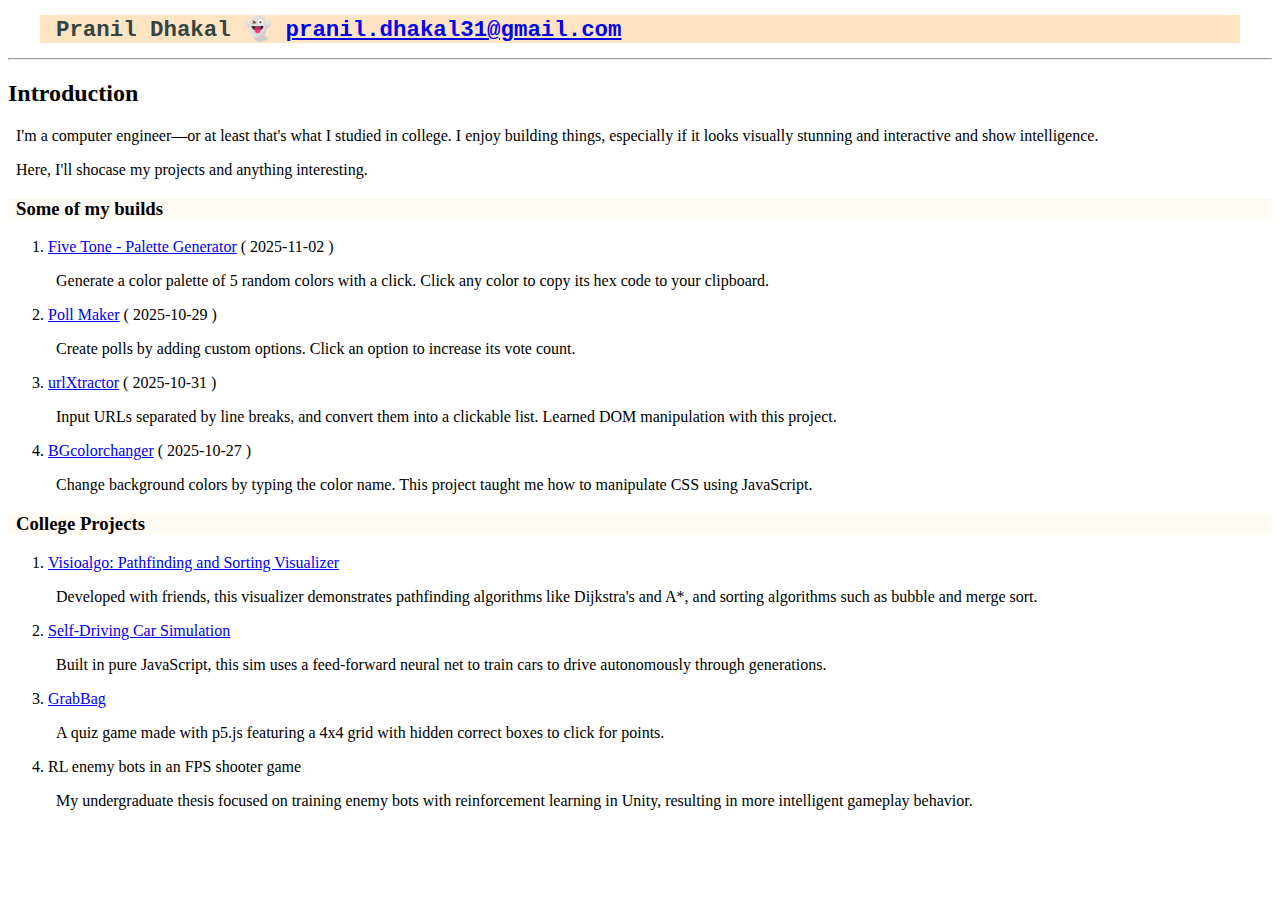
<file: index.html>
<!DOCTYPE html>
<html lang="en">

<head>
  <meta charset="UTF-8">
  <meta name="viewport" content="width=device-width, initial-scale=1.0">
  <meta name="description" content="Pranil Dhakal - Computer Engineer showcasing projects and builds">
  <meta name="author" content="Pranil Dhakal">
  <title>Pranil Dhakal - Portfolio</title>
  <link rel="stylesheet" href="style.css">
  <link rel="shortcut icon" href="./assets/favicon.svg" type="image/x-icon">
</head>

<body>
  <header>
    <h1 class="title">
      Pranil Dhakal 👻
      <a href="https://mail.google.com/mail/?view=cm&fs=1&to=pranil.dhakal31@gmail.com" id="contact">
        pranil.dhakal31@gmail.com
      </a>
    </h1>
    <hr>
  </header>

  <main>
    <section aria-labelledby="intro">
      <h2 id="intro" class="visually-hidden">Introduction</h2>
      <p>I'm a computer engineer—or at least that's what I studied in college. I enjoy building things, especially if it
        looks visually stunning and interactive and show intelligence.</p>
      <p>Here, I'll shocase my projects and anything interesting.</p>
    </section>

    <section aria-labelledby="personal-projects">
      <h3 id="personal-projects">Some of my builds</h3>
      <ol>
        <li>
          <a href="./projects/palette-gen/index.html">Five Tone - Palette Generator</a>
          <time datetime="2025-11-02" class="project-date">( 2025-11-02 )</time>
          <p>Generate a color palette of 5 random colors with a click. Click any color to copy its hex code to your
            clipboard.</p>
        </li>
        <li>
          <a href="./projects/poll-maker/index.html">Poll Maker</a>
          <time datetime="2025-11-01" class="project-date">( 2025-10-29 )</time>
          <p>Create polls by adding custom options. Click an option to increase its vote count.</p>
        </li>
        <li>
          <a href="./projects/url-extractor/index.html">urlXtractor</a>
          <time datetime="2025-10-31" class="project-date">( 2025-10-31 )</time>
          <p>Input URLs separated by line breaks, and convert them into a clickable list. Learned DOM manipulation with
            this project.</p>
        </li>
        <li>
          <a href="./projects/bg-color-change/index.html">BGcolorchanger</a>
          <time datetime="2025-10-27" class="project-date">( 2025-10-27 )</time>
          <p>Change background colors by typing the color name. This project taught me how to manipulate CSS using
            JavaScript.</p>
        </li>
      </ol>
    </section>

    <section aria-labelledby="college-projects">
      <h3 id="college-projects">College Projects</h3>
      <ol>
        <li>
          <a href="https://github.com/hailBinary/VisioAlgo" target="_blank" rel="noopener noreferrer">Visioalgo:
            Pathfinding and Sorting Visualizer</a>
          <p>Developed with friends, this visualizer demonstrates pathfinding algorithms like Dijkstra's and A*, and
            sorting algorithms such as bubble and merge sort.</p>
        </li>
        <li>
          <a href="https://github.com/hailBinary/Self-DrivingCar" target="_blank" rel="noopener noreferrer">Self-Driving
            Car Simulation</a>
          <p>Built in pure JavaScript, this sim uses a feed-forward neural net to train cars to drive autonomously
            through generations.</p>
        </li>
        <li>
          <a href="https://github.com/hailBinary/GrabBag" target="_blank" rel="noopener noreferrer">GrabBag</a>
          <p>A quiz game made with p5.js featuring a 4x4 grid with hidden correct boxes to click for points.</p>
        </li>
        <li>
          RL enemy bots in an FPS shooter game
          <p>My undergraduate thesis focused on training enemy bots with reinforcement learning in Unity, resulting in
            more intelligent gameplay behavior.</p>
        </li>
      </ol>
    </section>
  </main>
</body>

</html>
</file>
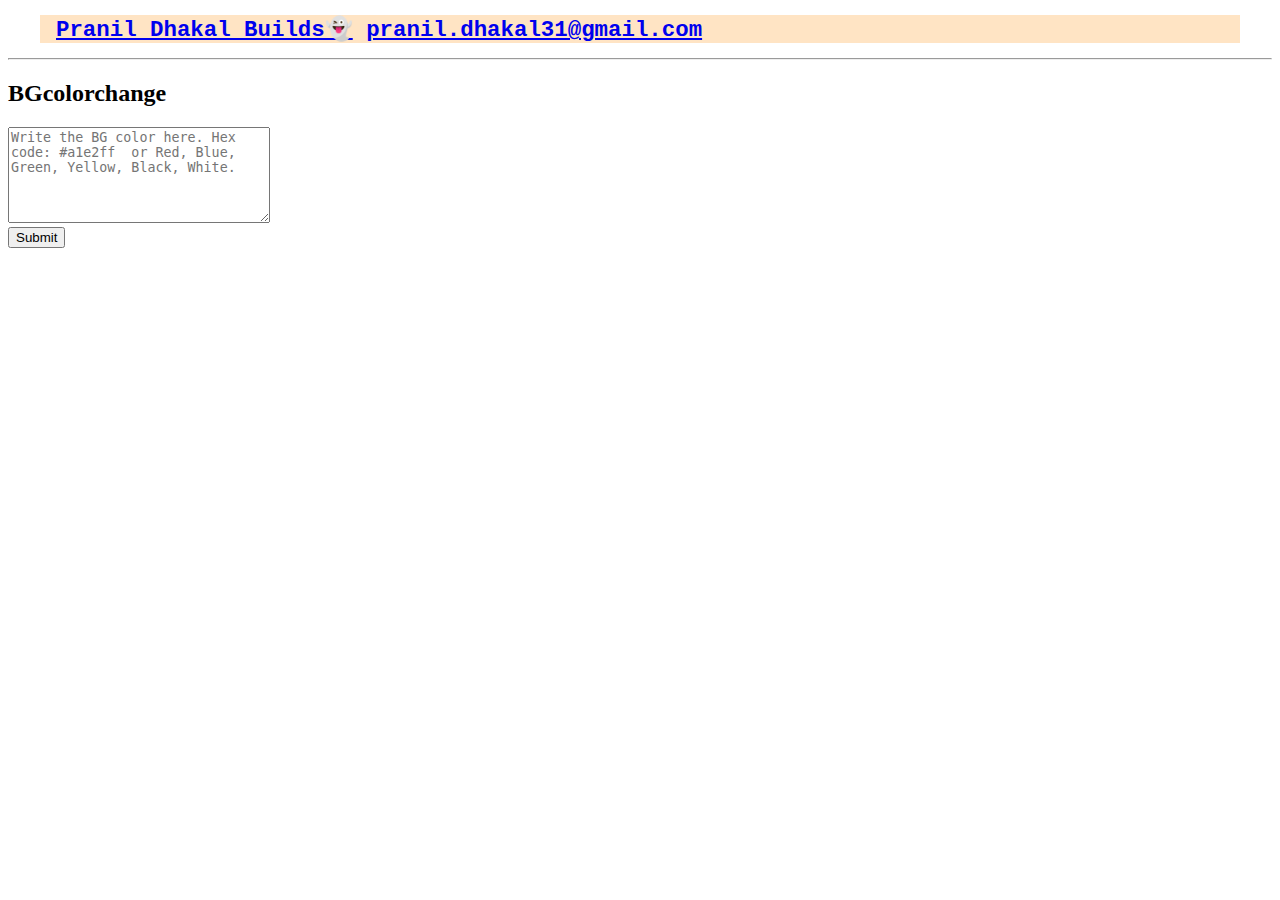
<file: projects/bg-color-change/index.html>
<!DOCTYPE html>
<html lang="en">

<head>
  <meta charset="UTF-8" />
  <meta name="viewport" content="width=device-width, initial-scale=1.0" />
  <link rel="stylesheet" href="../../style.css" />
  <link rel="shortcut icon" href="../../assets/favicon.svg" type="image/x-icon">

  <title>Pranil Builds - BGcolorChange</title>
</head>

<body id="body">
  <header>
    <h1 class="title">
      <a href="../../index.html" class="clean">Pranil Dhakal Builds👻</a>
      <a href="https://mail.google.com/mail/?view=cm&fs=1&to=pranil.dhakal31@gmail.com" id="contact">
        pranil.dhakal31@gmail.com
      </a>
    </h1>
    <hr>
  </header>
  <h2 id="title">BGcolorchange</h2>
  <form id="submit_form">
    <textarea name="message" id="main_message" rows="6" cols="30"
      placeholder="Write the BG color here. Hex code: #a1e2ff  or Red, Blue, Green, Yellow, Black, White."></textarea>
    <br />
    <input type="submit" id="submit_btn" />
  </form>
  <p id="the_paragraph"></p>
  <script src="script.js"></script>
</body>

</html>
</file>
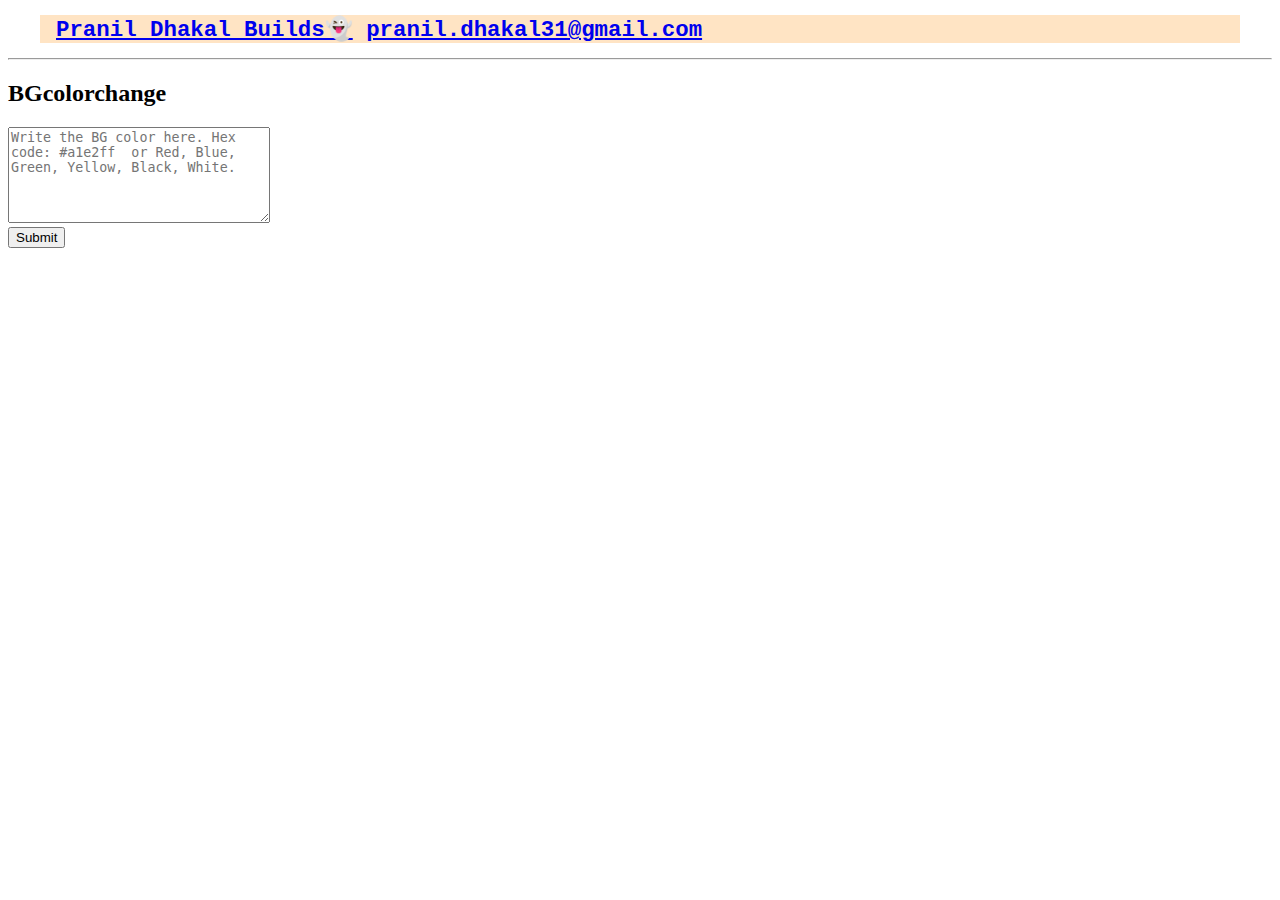
<file: projects/BGcolorchange/index.htm>
<!DOCTYPE html>
<html lang="en">

<head>
  <meta charset="UTF-8" />
  <meta name="viewport" content="width=device-width, initial-scale=1.0" />
  <link rel="stylesheet" href="../../style.css" />
  <link rel="shortcut icon" href="../../assets/favicon.svg" type="image/x-icon">

  <title>Pranil Builds - BGcolorChange</title>
</head>

<body id="body">
  <header>
    <h1 class="title">
      <a href="../../index.html" class="clean">Pranil Dhakal Builds👻</a>
      <a href="https://mail.google.com/mail/?view=cm&fs=1&to=pranil.dhakal31@gmail.com" id="contact">
        pranil.dhakal31@gmail.com
      </a>
    </h1>
    <hr>
  </header>
  <h2 id="title">BGcolorchange</h2>
  <form id="submit_form">
    <textarea name="message" id="main_message" rows="6" cols="30"
      placeholder="Write the BG color here. Hex code: #a1e2ff  or Red, Blue, Green, Yellow, Black, White."></textarea>
    <br />
    <input type="submit" id="submit_btn" />
  </form>
  <p id="the_paragraph"></p>
  <script src="main.js"></script>
</body>

</html>
</file>
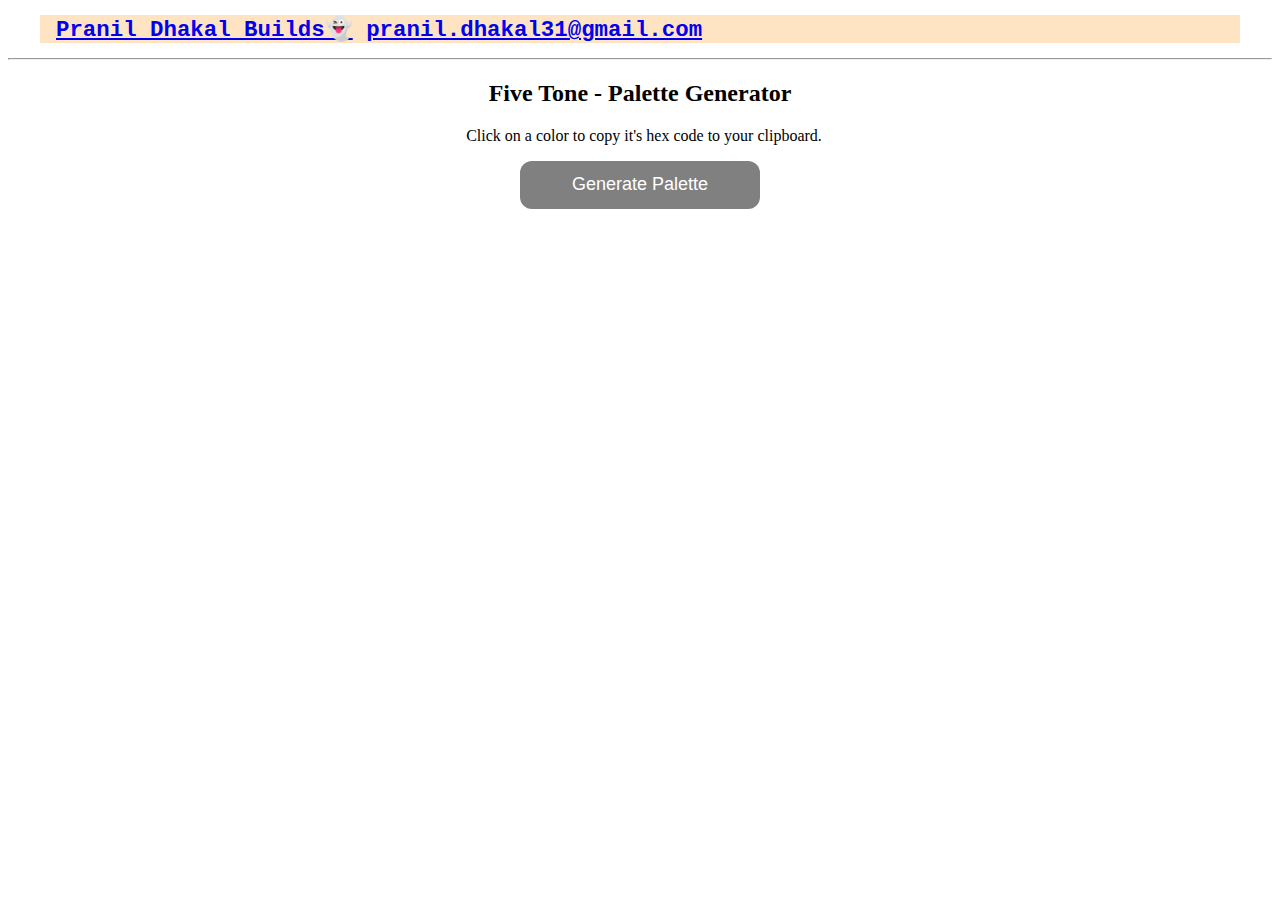
<file: projects/palette-gen/index.html>
<!DOCTYPE html>
<html lang="en">

<head>
  <meta charset="UTF-8" />
  <meta name="viewport" content="width=device-width, initial-scale=1.0" />
  <link rel="stylesheet" href="../../style.css" />
  <link rel="stylesheet" href="style.css">
  <link rel="shortcut icon" href="../../assets/favicon.svg" type="image/x-icon">

  <title>Pranil Builds - Five Tone</title>
</head>

<body id="body">
  <header>
    <h1 class="title">
      <a href="../../index.html" class="clean">Pranil Dhakal Builds👻</a>
      <a href="https://mail.google.com/mail/?view=cm&fs=1&to=pranil.dhakal31@gmail.com" id="contact">
        pranil.dhakal31@gmail.com
      </a>
    </h1>
    <hr>
  </header>
  <h2 class="centered">Five Tone - Palette Generator</h2>
  <p class="centered">Click on a color to copy it's hex code to your clipboard.</p>
  <input type="button" value="Generate Palette" id="color_gen">
  <div class="row">
    <div></div>
    <div></div>
    <div></div>
    <div></div>
    <div></div>
  </div>

  <script src="script.js"></script>
</body>

</html>
</file>
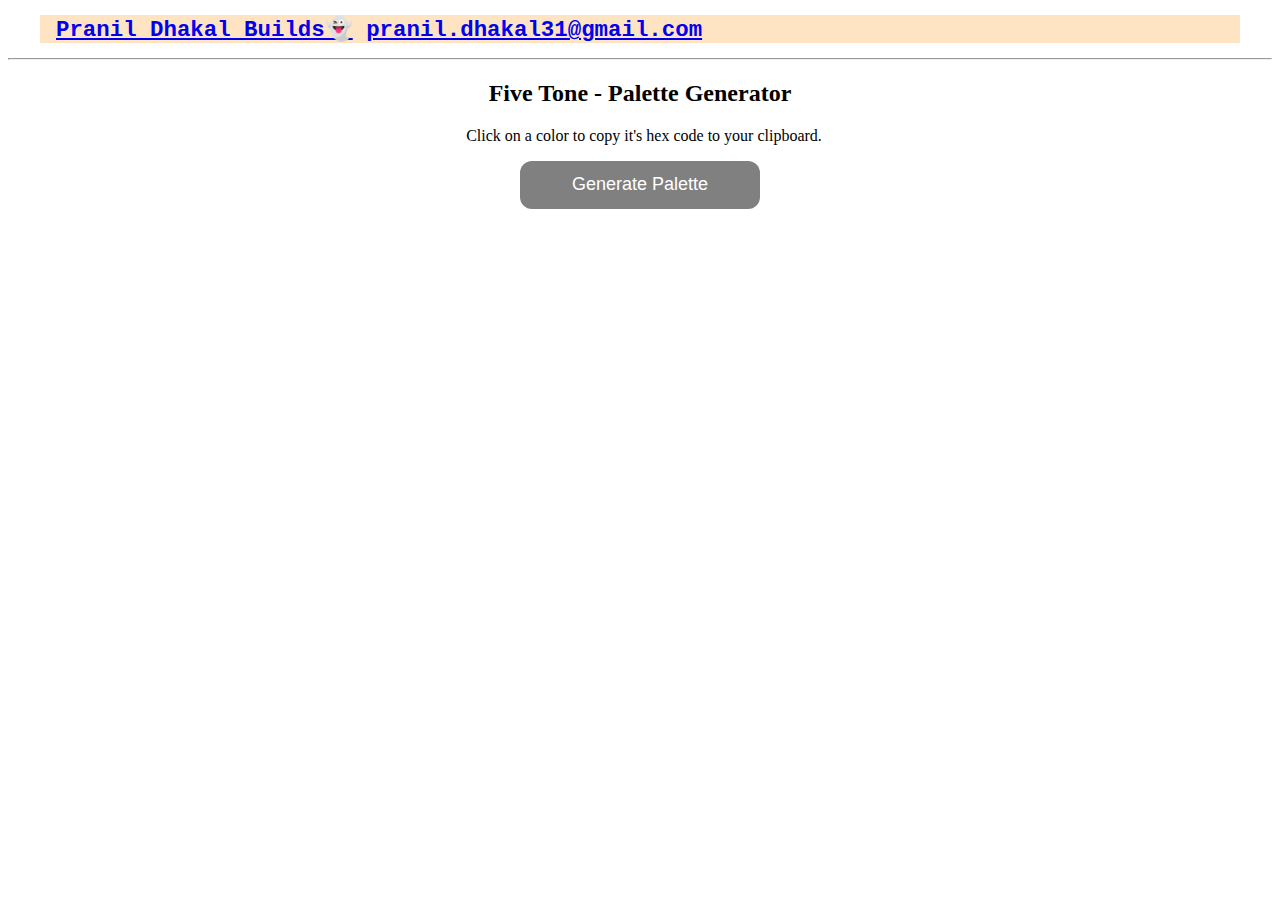
<file: projects/palette_gen/index.html>
<!DOCTYPE html>
<html lang="en">

<head>
  <meta charset="UTF-8" />
  <meta name="viewport" content="width=device-width, initial-scale=1.0" />
  <link rel="stylesheet" href="../../style.css" />
  <link rel="stylesheet" href="style.css">
  <title>Pranil Builds - palette_gen</title>
</head>

<body id="body">
  <header>
    <h1 class="title">
      <a href="../../index.html" class="clean">Pranil Dhakal Builds👻</a>
      <a href="mailto:pranil.dhakal31@gmail.com?subject=Hello%20Pranil&body=Hi%20Pranil,%0D%0A%0D%0AI%20wanted%20to%20reach%20out%20to%20you%20regarding..."
        id="contact" aria-label="Send email to Pranil Dhakal">
        pranil.dhakal31@gmail.com
      </a>
    </h1>
    <hr>
  </header>
  <h2 class="centered">Five Tone - Palette Generator</h2>
  <p class="centered">Click on a color to copy it's hex code to your clipboard.</p>
  <input type="button" value="Generate Palette" id="color_gen">
  <div class="row">
    <div></div>
    <div></div>
    <div></div>
    <div></div>
    <div></div>
  </div>

  <script src="main.js"></script>
</body>

</html>
</file>
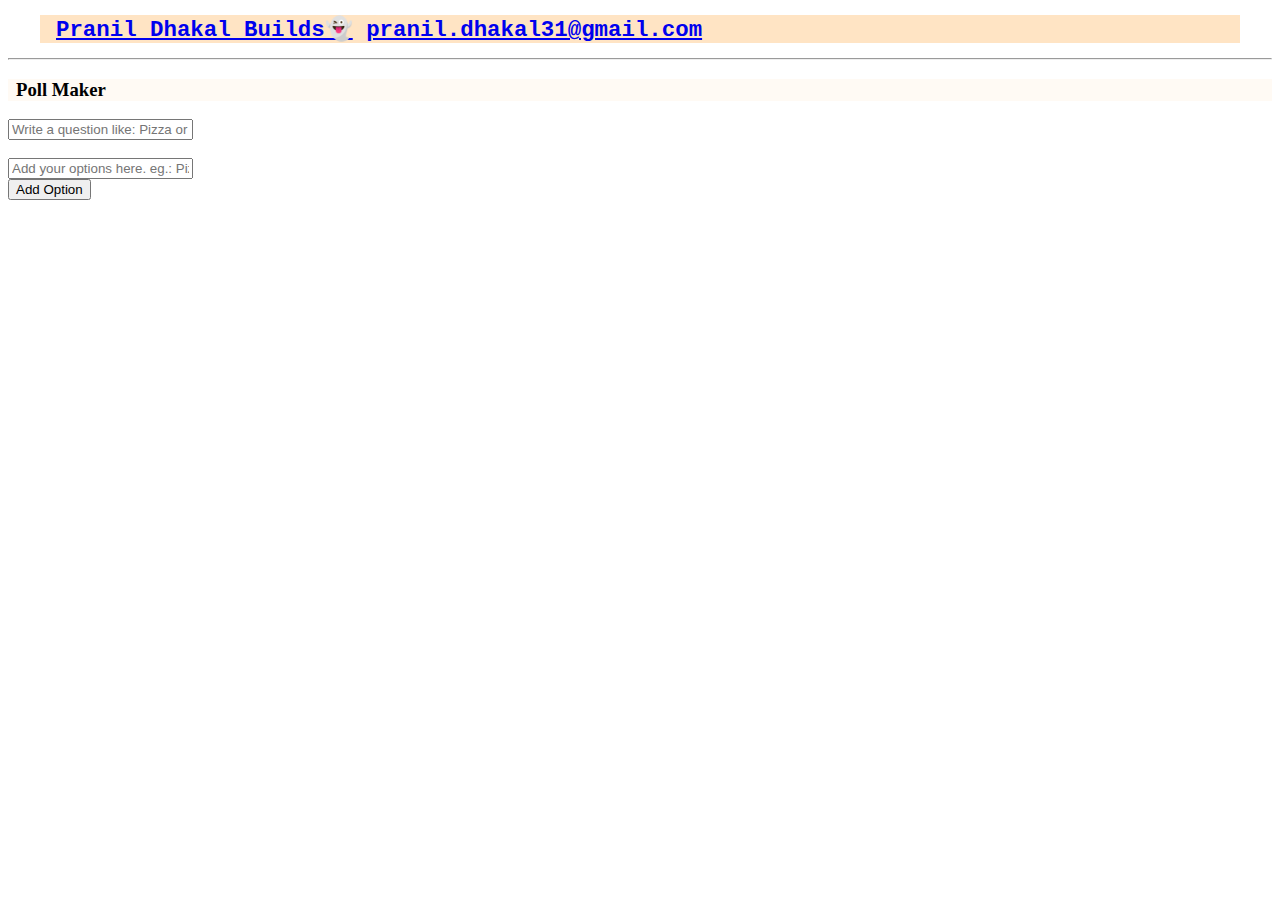
<file: projects/poll-maker/index.html>
<!DOCTYPE html>
<html lang="en">

<head>
  <meta charset="UTF-8" />
  <meta name="viewport" content="width=device-width, initial-scale=1.0" />
  <link rel="stylesheet" href="../../style.css" />
  <link rel="shortcut icon" href="../../assets/favicon.svg" type="image/x-icon">

  <title>Pranil Builds - Poll Maker</title>
</head>

<body id="body">
  <header>
    <h1 class="title">
      <a href="../../index.html" class="clean">Pranil Dhakal Builds👻</a>
      <a href="https://mail.google.com/mail/?view=cm&fs=1&to=pranil.dhakal31@gmail.com" id="contact">
        pranil.dhakal31@gmail.com
      </a>
    </h1>
    <hr>
  </header>
  <h3>Poll Maker</h3>
  <input type="text" placeholder="Write a question like: Pizza or Burger" id="question">
  <br><br>
  <input type="text" placeholder="Add your options here. eg.: Pizza, Burger" id="option">
  <br>
  <input type="button" value="Add Option" id="add_option">
  <br>
  <h4 id="question_display"></h4>
  <script src="script.js"></script>
</body>

</html>
</file>
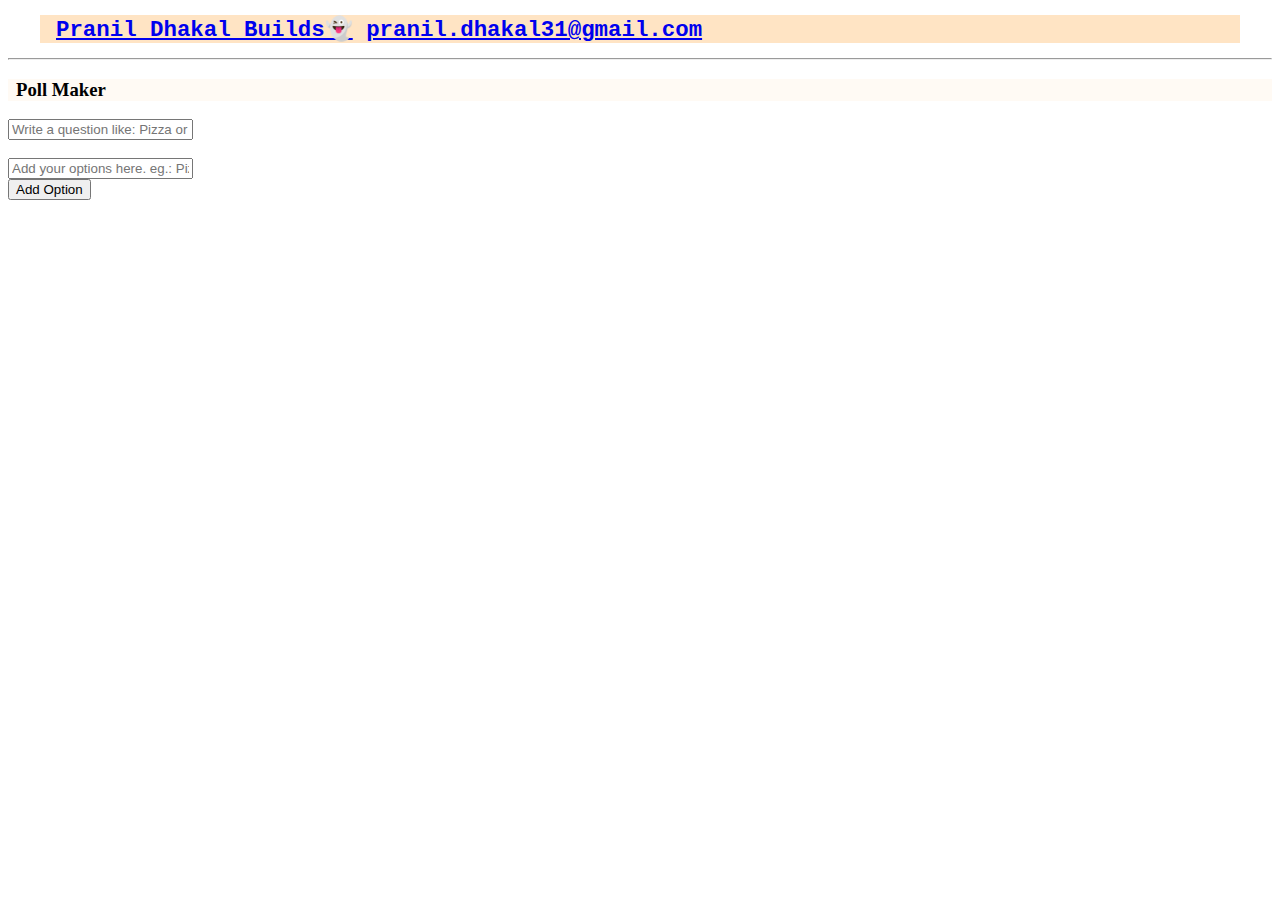
<file: projects/poll_maker/index.htm>
<!DOCTYPE html>
<html lang="en">

<head>
  <meta charset="UTF-8" />
  <meta name="viewport" content="width=device-width, initial-scale=1.0" />
  <link rel="stylesheet" href="../../style.css" />
  <link rel="shortcut icon" href="../../assets/favicon.svg" type="image/x-icon">

  <title>Pranil Builds - Poll Maker</title>
</head>

<body id="body">
  <header>
    <h1 class="title">
      <a href="../../index.html" class="clean">Pranil Dhakal Builds👻</a>
      <a href="https://mail.google.com/mail/?view=cm&fs=1&to=pranil.dhakal31@gmail.com" id="contact">
        pranil.dhakal31@gmail.com
      </a>
    </h1>
    <hr>
  </header>
  <h3>Poll Maker</h3>
  <input type="text" placeholder="Write a question like: Pizza or Burger" id="question">
  <br><br>
  <input type="text" placeholder="Add your options here. eg.: Pizza, Burger" id="option">
  <br>
  <input type="button" value="Add Option" id="add_option">
  <br>
  <h4 id="question_display"></h4>
  <script src="main.js"></script>
</body>

</html>
</file>
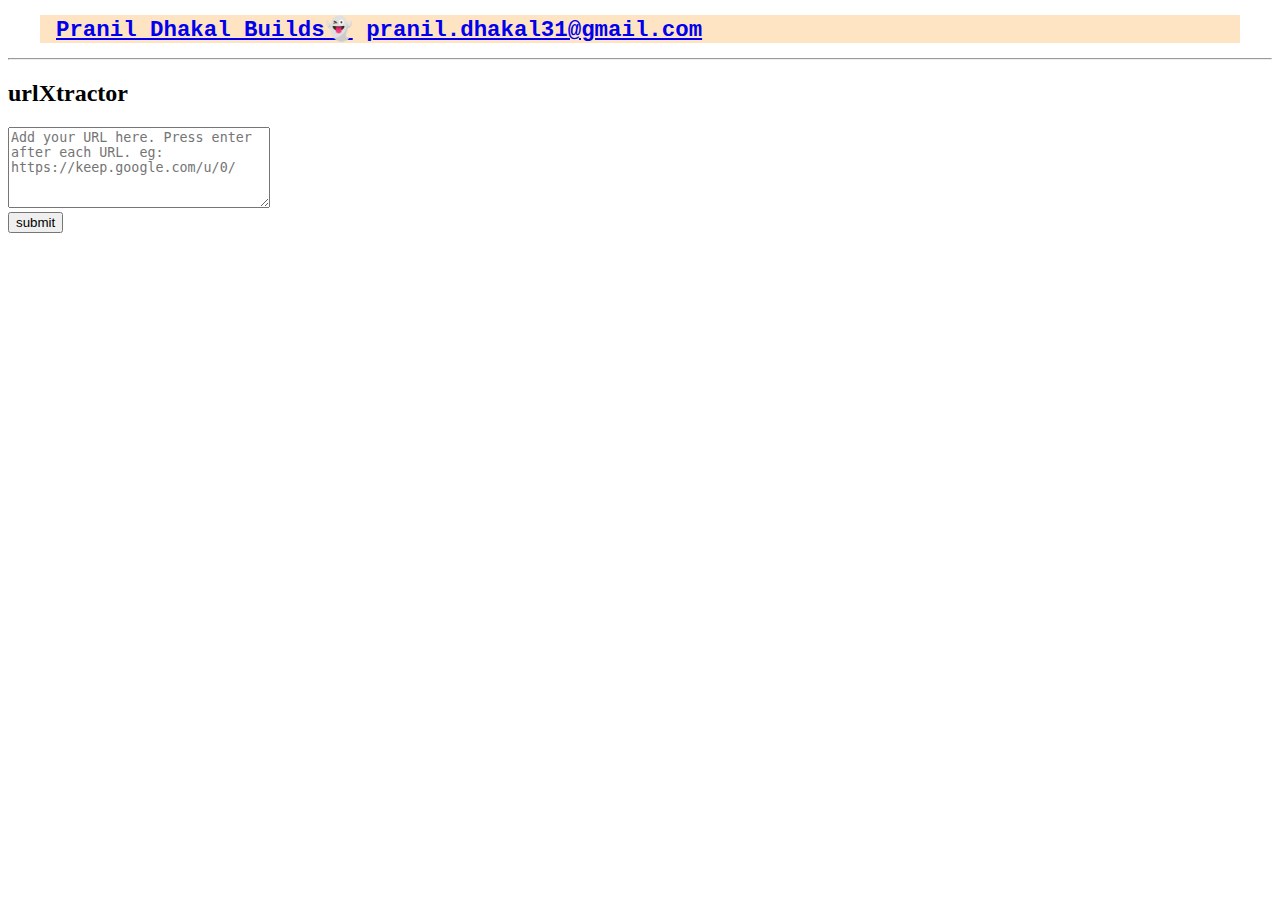
<file: projects/url extractor/index.html>
<!DOCTYPE html>
<html lang="en">

<head>
  <meta charset="UTF-8" />
  <meta name="viewport" content="width=device-width, initial-scale=1.0" />
  <link rel="stylesheet" href="../../style.css" />
  <title>Pranil Builds - urlXtractor</title>
</head>

<body>
  <header>
    <h1 class="title">
      <a href="../../index.html" class="clean">Pranil Dhakal Builds👻</a>
      <a href="https://mail.google.com/mail/?view=cm&fs=1&to=pranil.dhakal31@gmail.com" id="contact">
        pranil.dhakal31@gmail.com
      </a>
    </h1>
    <hr>
  </header>
  <div id="main_part">
    <h2>urlXtractor</h2>
    <form id="the_form">
      <textarea name="messages" id="messages" rows="5" cols="30"
        placeholder="Add your URL here. Press enter after each URL. eg: https://keep.google.com/u/0/"></textarea>
      <br />
      <input type="submit" value="submit" />
    </form>
    <ul id="the_list"></ul>
    <script src="main.js"></script>
  </div>
</body>

</html>
</file>
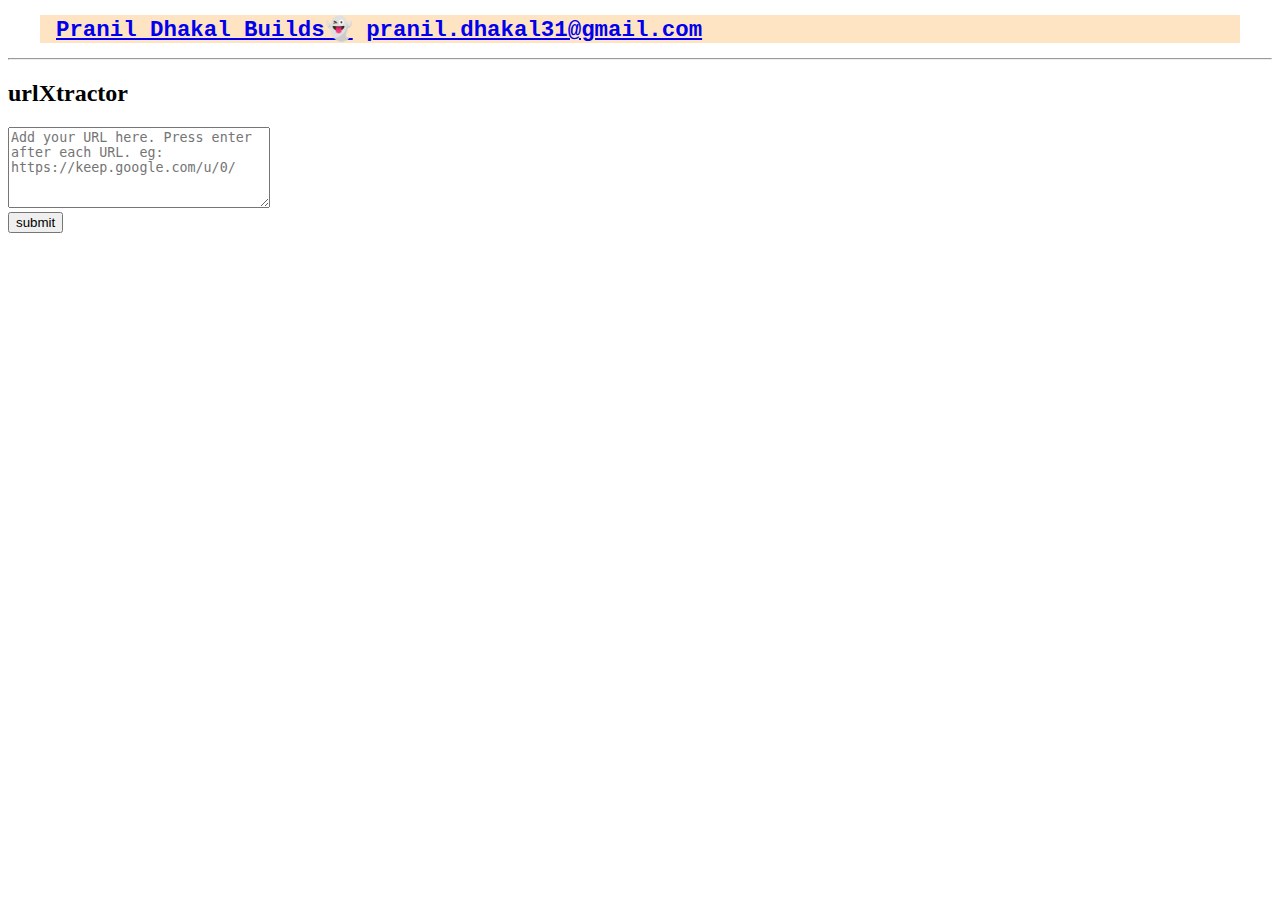
<file: projects/url-extractor/index.html>
<!DOCTYPE html>
<html lang="en">

<head>
  <meta charset="UTF-8" />
  <meta name="viewport" content="width=device-width, initial-scale=1.0" />
  <link rel="stylesheet" href="../../style.css" />
  <link rel="shortcut icon" href="../../assets/favicon.svg" type="image/x-icon">

  <title>Pranil Builds - urlXtractor</title>
</head>

<body>
  <header>
    <h1 class="title">
      <a href="../../index.html" class="clean">Pranil Dhakal Builds👻</a>
      <a href="https://mail.google.com/mail/?view=cm&fs=1&to=pranil.dhakal31@gmail.com" id="contact">
        pranil.dhakal31@gmail.com
      </a>
    </h1>
    <hr>
  </header>
  <div id="main_part">
    <h2>urlXtractor</h2>
    <form id="the_form">
      <textarea name="messages" id="messages" rows="5" cols="30"
        placeholder="Add your URL here. Press enter after each URL. eg: https://keep.google.com/u/0/"></textarea>
      <br />
      <input type="submit" value="submit" />
    </form>
    <ul id="the_list"></ul>
    <script src="script.js"></script>
  </div>
</body>

</html>
</file>
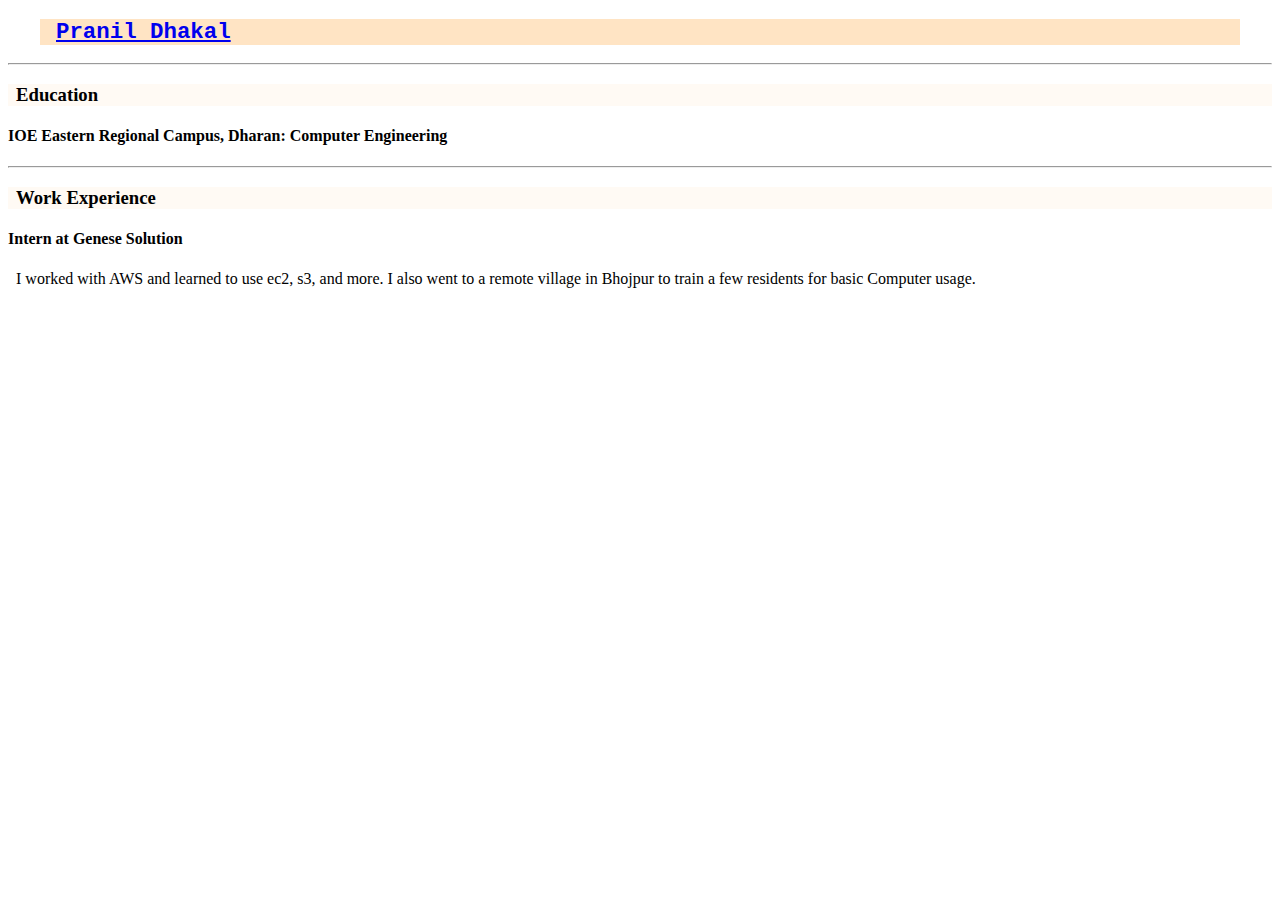
<file: resume.html>
<!DOCTYPE html>
<html lang="en">
<head>
    <meta charset="UTF-8">
    <meta name="viewport" content="width=device-width, initial-scale=1.0">
    <link rel="stylesheet" href="style.css">
    <title>My resume</title>
</head>
<body>
    <h2 class="title"><a href="index.html">Pranil Dhakal</a></h2>
    <hr>
    <h3>Education</h3>
    <h4>IOE Eastern Regional Campus, Dharan: Computer Engineering</h4>
    <hr>
    <h3>Work Experience</h3>
    <h4>Intern at Genese Solution</h4>
    <p>I worked with AWS and learned to use ec2, s3, and more. I also went to a remote village in Bhojpur to train a few residents for basic Computer usage.</p>
</body>
</html>
</file>
<file: style.css>
.title{
  margin-left: 2rem;
  margin-right: 2rem;
  padding-left: 1rem;
  color: #334443;
  font-size: 1.4rem;
  font-weight: bold;
  font-family: "Courier New", Courier, monospace;
  background-color: bisque;
}


h3{
  background-color: rgb(255, 250, 244);
  padding-left: 0.5rem;
}
p{
  margin-left: 0.5rem;
}
</file>
<file: projects/palette-gen/style.css>
/* Element styles */
.centered {
  text-align: center;
}

/* Class selectors */
.row {
  display: flex;
  gap: 1rem;
  width: 100%;
  padding: 2rem;
  box-sizing: border-box;
}

.row > div {
  flex: 1 1 0;
  height: 34rem;
  font-size: 2rem;
  font-weight: lighter;
  display: flex;
  justify-content: center;
  align-items: center;
  border-radius: 10px;
  transition: transform 200ms ease;
  cursor: pointer;
}

/* State */
.clicked {
  transform: scale(1.04);
}

/* ID selectors */
#color_gen {
  display: block;
  width: 15rem;
  height: 3rem;
  margin: 0 auto;
  border-radius: 12px;
  font-size: large;
  background-color: gray;
  cursor: pointer;
  user-select: none;
  border: none;
  color: white;
}
</file>
<file: projects/palette_gen/style.css>
/* Element styles */
.centered {
  text-align: center;
}

/* Class selectors */
.row {
  display: flex;
  gap: 1rem;
  width: 100%;
  padding: 2rem;
  box-sizing: border-box;
}

.row > div {
  flex: 1 1 0;
  height: 34rem;
  font-size: 2rem;
  font-weight: lighter;
  display: flex;
  justify-content: center;
  align-items: center;
  border-radius: 10px;
  transition: transform 200ms ease;
  cursor: pointer;
}

/* State */
.clicked {
  transform: scale(1.04);
}

/* ID selectors */
#color_gen {
  display: block;
  width: 15rem;
  height: 3rem;
  margin: 0 auto;
  border-radius: 12px;
  font-size: large;
  background-color: gray;
  cursor: pointer;
  user-select: none;
  border: none;
  color: white;
}
</file>
